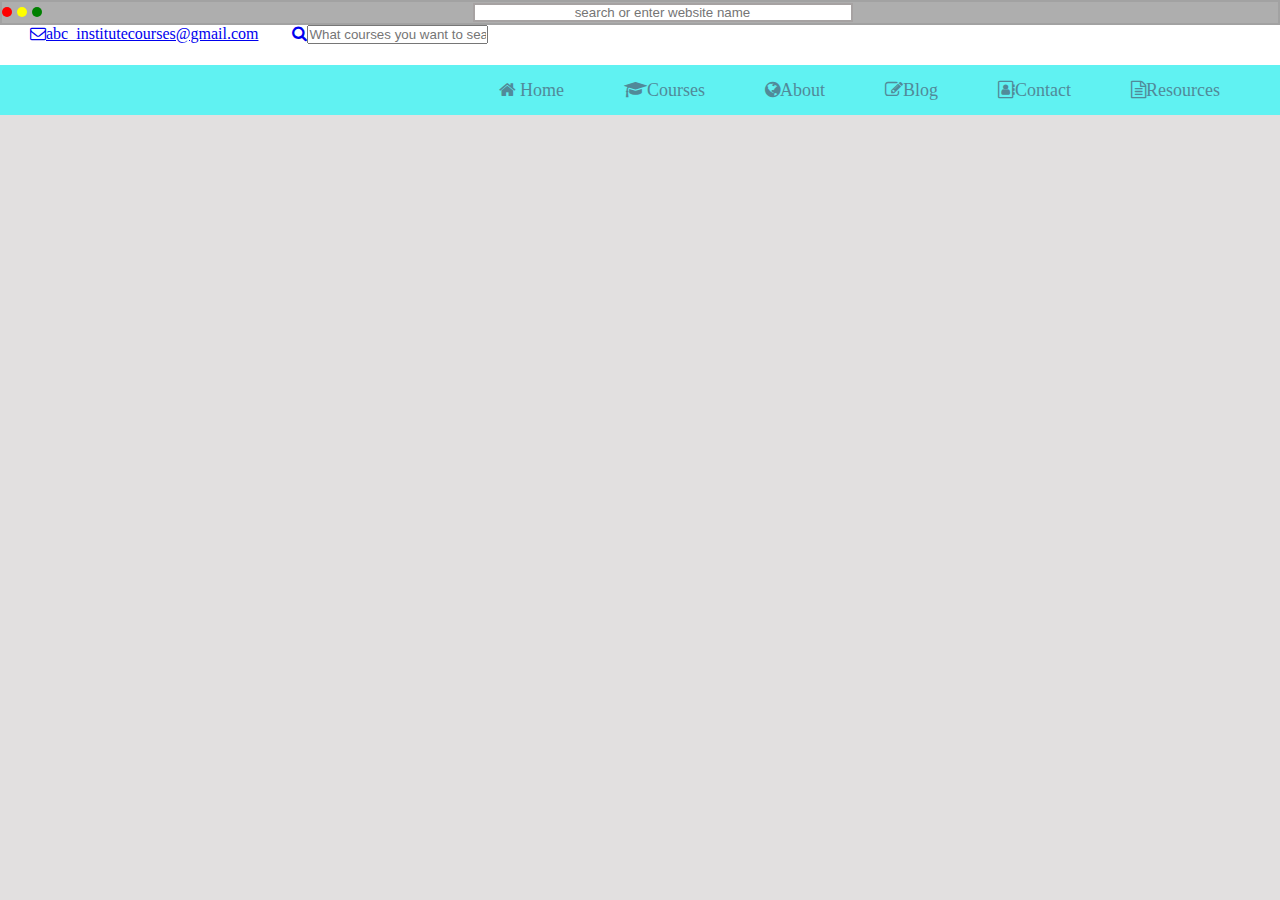
<file: index.html>
<!DOCTYPE html>
<html lang="en">
<head>
    <meta charset="UTF-8">
    <meta name="viewport" content="width=device-width, initial-scale=1.0">
    <title>Website</title>
    <link rel="stylesheet"  href="style.css">
    <link rel="stylesheet" href="https://cdnjs.cloudflare.com/ajax/libs/font-awesome/4.7.0/css/font-awesome.min.css">
</head>
<body>
    <div class="main">
        <div class="box a"></div>
        <div class="box b"></div>
        <div class="box c"></div>
        <center><input class="d" type="text" placeholder="search or enter website name"></center>
        </div>
            <div class="nav">
                <a class="e" href="#"><i class="fa fa-envelope-o"></i>abc_institutecourses@gmail.com</a>
                <a class="e" href="#"><i class="fa fa-search"></i><input type="text" placeholder="What courses you want to search"></a>

            </div>
                <div class="icon-bar">
                    <a class="active" href="#"><i class="fa fa-file-text-o"></i>Resources</a>
                    <a class="active" href="#"><i class="fa fa-address-book-o"></i>Contact</a>
                    <a class="active" href="#"><i class="fa fa-edit"></i>Blog</a>
                    <a class="active" href="#"><i class="fa fa-globe"></i>About</a>
                    <a class="active" href="#"><i class="fa fa-graduation-cap"></i>Courses</a>
                    <a class="active" href="#"><i class="fa fa-home"></i>  Home</a>
                
                </div>

        
    
    
</body>
</html>
</file>
<file: style.css>
*{
    margin: 0;
    padding: 0;
    box-sizing: border-box;
}

body{
    background-color: rgb(226, 224, 224);
}

.main{
    width: 100%;
    height: 25px;
    background-color: rgb(174, 174, 174);
    border: solid 2px rgb(162, 162, 162);
}

.box{
    height: 10px;
    width: 10px;
    border-radius: 100%;
    float: left;
    margin-top: 5px;
    margin-right: 5px;
}

.a{
    background-color: red;
}
.b{
    background-color: yellow;
}
.c{
    background-color: green;
}
.d{
    color: rgb(163, 161, 161);
    width: 380px;
    margin-top: 1px;
    border: solid 2px rgba(115, 110, 110, 0.638);
    font-family: Arial, Helvetica, sans-serif;
    text-align: center;
}

.icon-bar{
    display: block;
    margin-right: 30px;
    line-height: 50px;
    background-color: rgba(0, 255, 255, 0.575);
    height: 50px;
    width: 100%;
}
 
.icon-bar a:hover {
    background-color: #52848888; 
    border-radius: 20px;
    
}

  
.active {
    color: rgb(81, 138, 153);
    margin-right: 60px;
    float: right;
    transition: all 0.5s ease;
    text-decoration: none;
    font-size: large;
}

.nav{
    height: 40px;
    width: 100%;
    background-color: white;
    display: block;
    text-decoration: none;
    transition: all .3s ease;
}

.e{
    margin-left: 30px;
}
</file>
